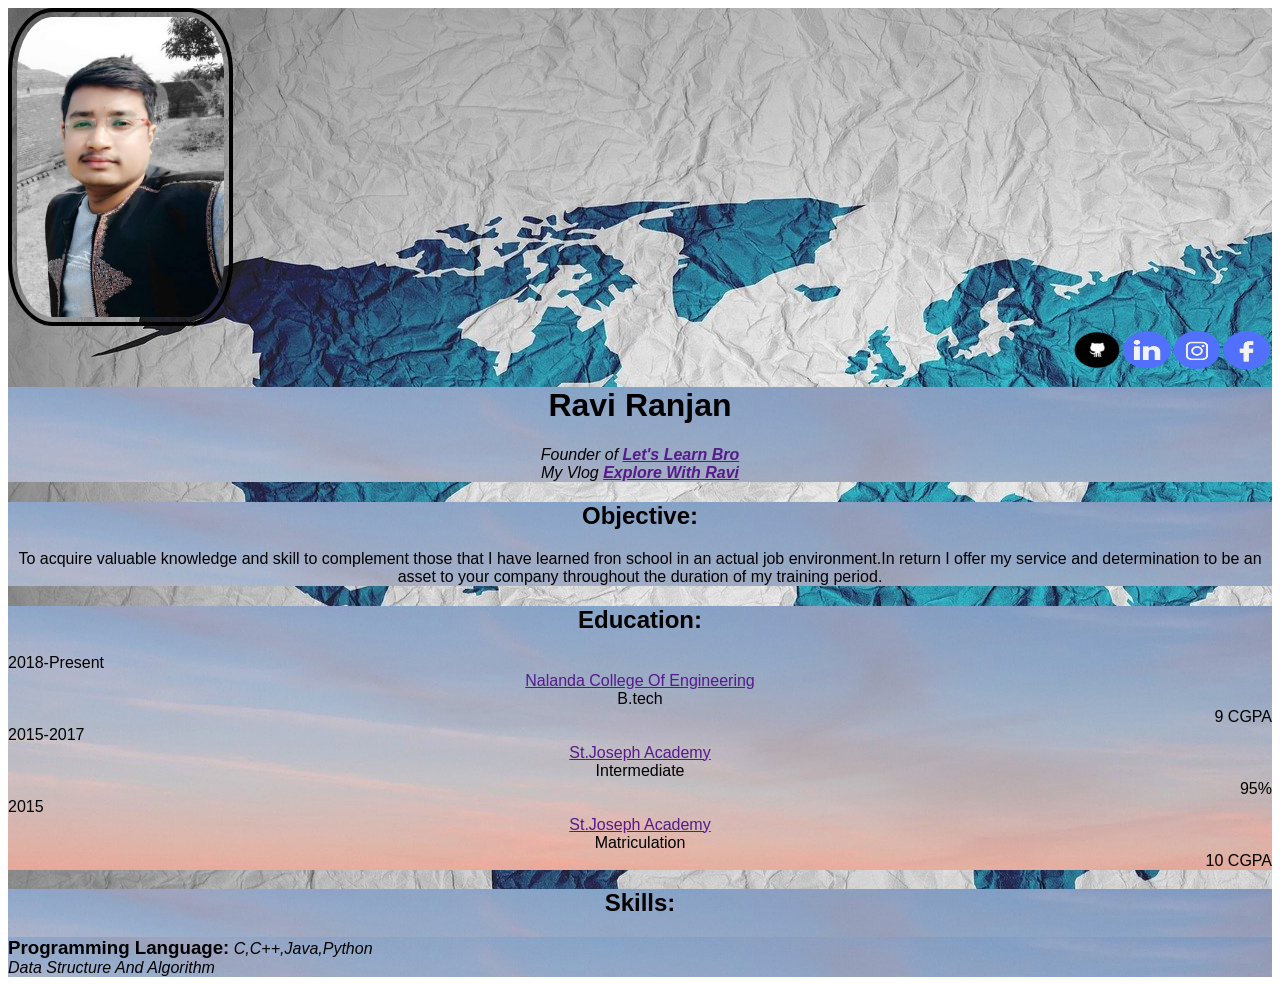
<file: index.html>
<!DOCTYPE html>
<html lang="en">
<head>
    <meta charset="UTF-8">
    <meta name="viewport" content="width=device-width, initial-scale=1.0">
    <link rel="stylesheet" href="style.css">
    <title>Document</title>
</head>
<body>
    <div class="background">
    
        <img class="pic" src="img.jpg" alt="Ravi's Photo">
       <div class=>
           <a href="https://www.facebook.com/RobinhoodRavi05"><img class="resize" src="facebook.png" alt=""></a>
           <a href="https://instagram.com/robinhood_ravi?utm_medium=copy_link"><img class="resize" src="instra.png" alt=""></a>
           <a href="https://www.linkedin.com/in/ravi-ranjan-8b556217b"><img class="resize" src="linkedin.png" alt=""></a>
           <a href="https://github.com/RobinhoodRavi"><img class="resize" src="github.png" alt=""></a>
        </div>
        <br><br>
        
       
        <div class="name">
            <h1>Ravi Ranjan</h1>
            <p><em>Founder of <strong><a href=""> Let's Learn Bro</a></strong><br>My Vlog <strong><a href="">Explore With Ravi</a></strong> </em></p>
    
        </div>
       
    
    
    
    
       <div class="name">
         <h2>Objective:</h2>
         <p>To acquire valuable knowledge and skill to complement those that I have learned fron school in an 
            actual job environment.In return I offer my service and determination to be an asset to your company
            throughout the duration of my training period.</p>
      </div>
      <div class="name">
         <h2>Education:</h2>
         <div class="first">2018-Present</div>
         <div class="second"> <a href="">Nalanda College Of Engineering</a></div>
         <div class="third">B.tech</div>
         <div class="fourth">9 CGPA</div>
         <div class="first">2015-2017</div>
         <div class="second"><a href="">St.Joseph Academy</a></div>
         <div class="third">Intermediate</div>
         <div class="fourth">95%</div>
         <div class="first">2015</div>
         <div class="second"><a href="">St.Joseph Academy</a></div>
         <div class="third">Matriculation</div>
         <div class="fourth">10 CGPA</div>
      </div>
    <div class="name">
        <h2>Skills:</h2>
        <div  id="language"> 
          <h3 >Programming Language:</h3> <em>C,C++,Java,Python <br> Data Structure And Algorithm</em>
        </div>

        
    </div>
</div>
<footer>

</footer>
    
    
</body>
</html>
</file>
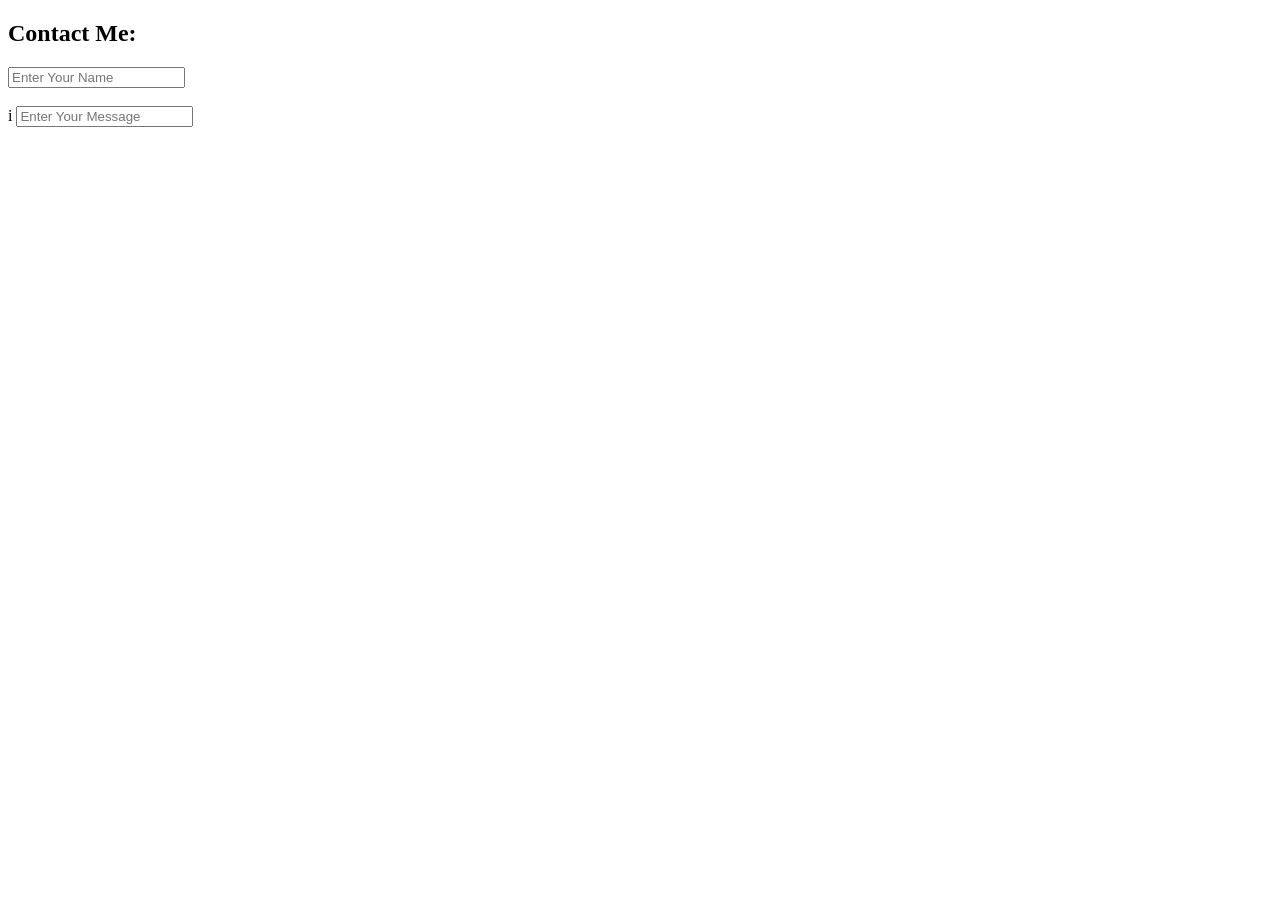
<file: contactme.html>
<!DOCTYPE html>
<html lang="en">
<head>
    <meta charset="UTF-8">
    <meta name="viewport" content="width=device-width, initial-scale=1.0">
    <link rel="stylesheet" href="style.css">
    <title>Contact</title>

</head>
<body>
    <form action="">
        <h2>Contact Me:</h2>
        <input type="text" placeholder="Enter Your Name"> <br><br>
        i
        <input type="text" placeholder="Enter Your Message">
       
    </form>
    
</body>
</html>
</file>
<file: style.css>
.background{
    background-image: url("background.jpg");
    
 }
.pic{
    border-radius:20%;
    padding: 0.3;
    max-width: 400spx;
    max-height: 300px;
    border: 4px solid;
    padding: 5px;
    
    
    
}
.name{
    text-align:center;
    font-family: sans-serif;
    background-image:url("sunset.jpg");
    
}

h3{
    display: inline;
    
}
.first{
    text-align:left;
}
.fourth{
    text-align: right;
}
#language{
    text-align: left;
    font-family: sans-serif;
    background-image:url("sunset.jpg");
}

    
.resize{
    width: 50px;
    height: 40px;
    float: right;
    
}
</file>
